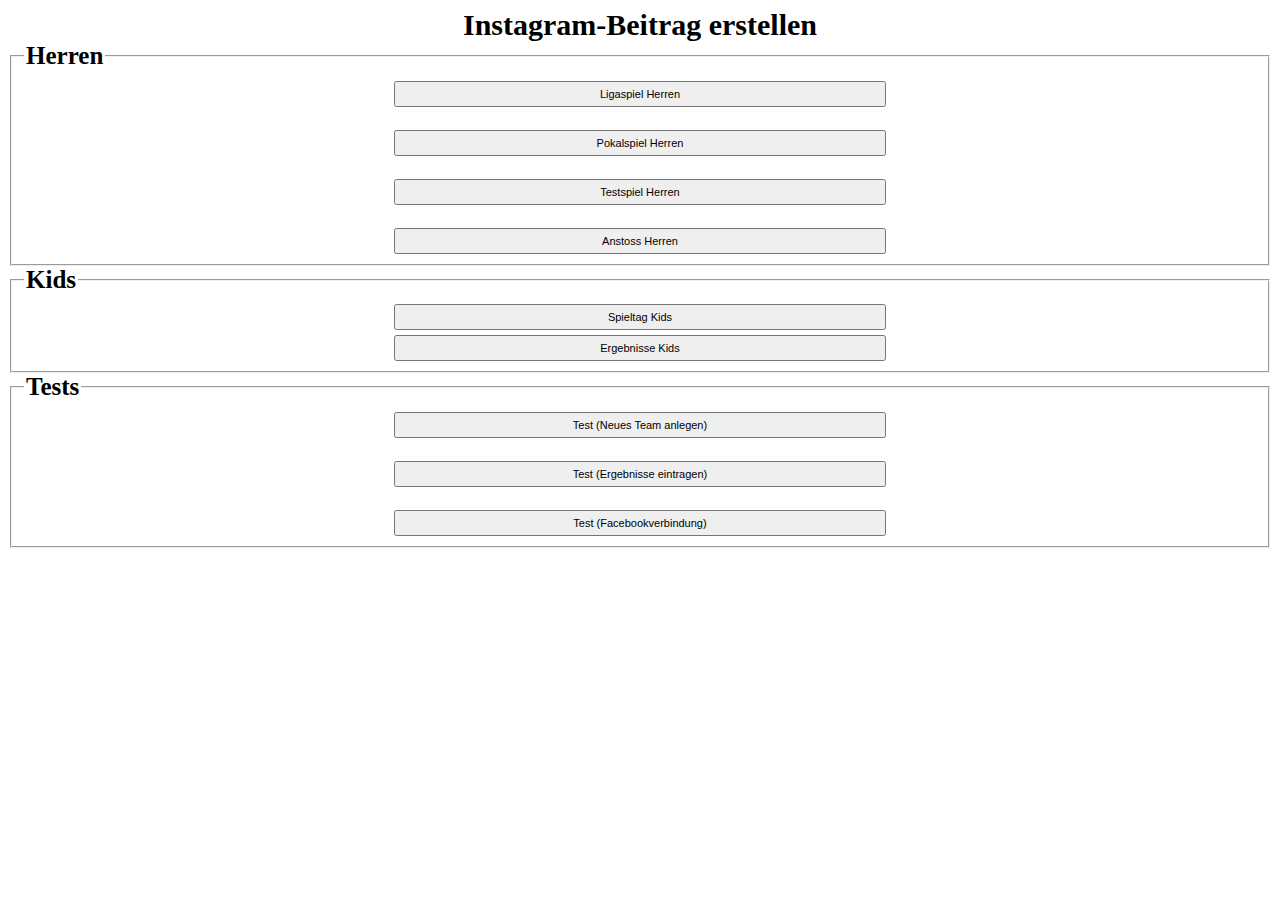
<file: src/main/resources/static/index.html>
<!DOCTYPE html>
<html lang="de">

<head>
    <title>Create Instagram pictures</title>
    <script src="js/loadFussballDE.js" type="text/javascript"></script>
    <link href="style.css" rel="stylesheet">
</head>

<body>
<h1>Instagram-Beitrag erstellen</h1>
<form>
    <fieldset>
        <legend><h2>Herren</h2></legend>
        <a href="pages/men/league-men.html">
            <input class="homeButton" type="button" value="Ligaspiel Herren"/>
        </a>
        <br>
        <a href="pages/men/cup-men.html">
            <input class="homeButton" type="button" value="Pokalspiel Herren"/>
        </a>
        <br>
        <a href="pages/men/friend-men.html">
            <input class="homeButton" type="button" value="Testspiel Herren"/>
        </a>
        <br>
        <a href="pages/men/kickoff-men.html">
            <input class="homeButton" type="button" value="Anstoss Herren"/>
        </a>
    </fieldset>
    <fieldset>
        <legend><h2>Kids</h2></legend>
        <a href="pages/youth/match-youth.html">
            <input class="homeButton" type="button" value="Spieltag Kids"/>
        </a>
        <a href="pages/youth/result-youth.html">
            <input class="homeButton" type="button" value="Ergebnisse Kids"/>
        </a>
    </fieldset>
    <fieldset>
        <legend><h2>Tests</h2></legend>
        <a href="pages/addTeam.html">
            <input class="homeButton" type="button" value="Test (Neues Team anlegen)"/>
        </a>
        <br>
        <a href="pages/match-results.html">
            <input class="homeButton" type="button" value="Test (Ergebnisse eintragen)"/>
        </a>
        <br>
        <a href="pages/testInsta.html">
            <input class="homeButton" type="button" value="Test (Facebookverbindung)"/>
        </a>
    </fieldset>
</form>
</body>
</html>
</file>
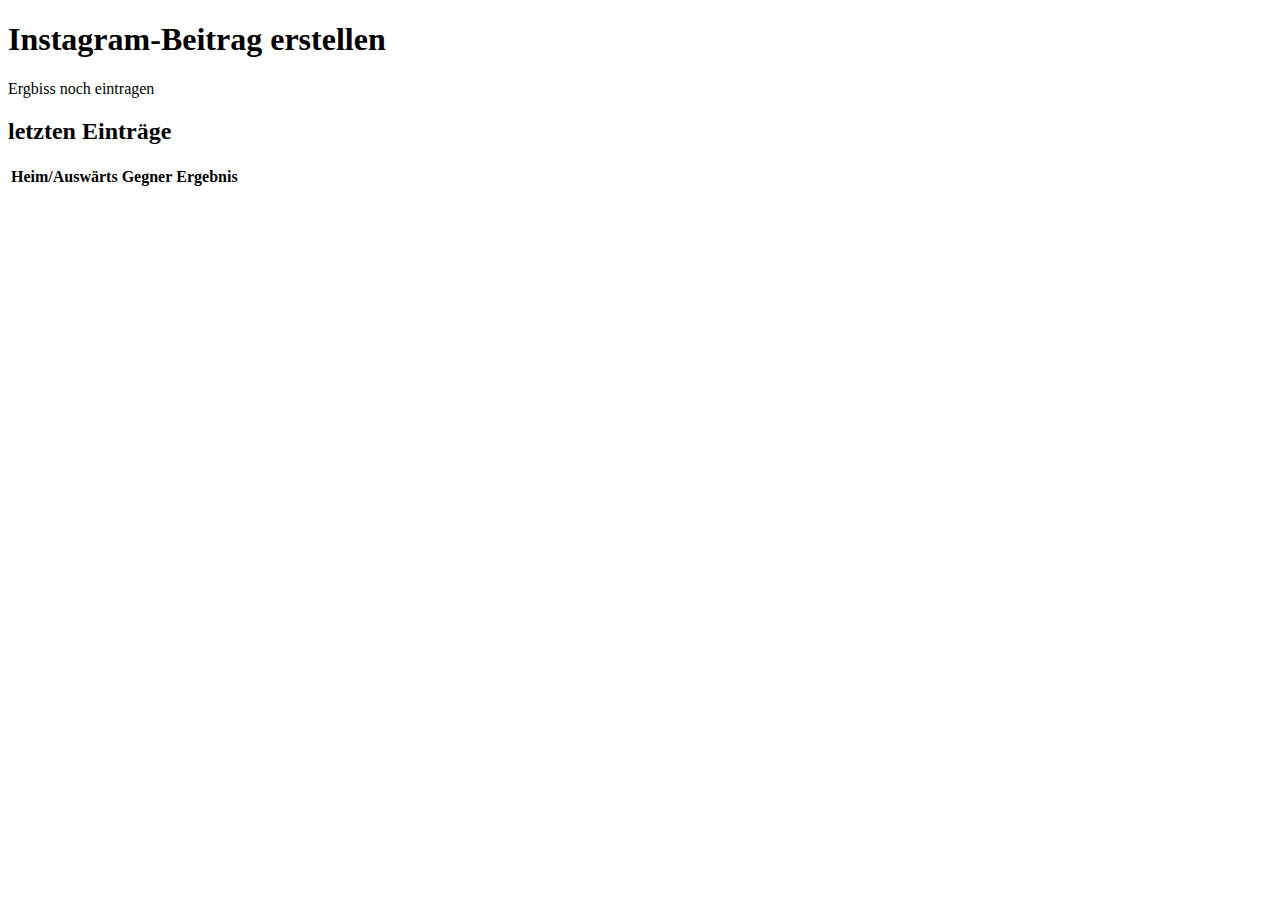
<file: src/main/resources/static/pages/match-results.html>
<!DOCTYPE html>
<html lang="de">
<head>
    <meta charset="UTF-8">
    <title>Create Instagram pictures</title>
</head>
<body>
<div class="main-page">
    <h1>Instagram-Beitrag erstellen</h1>
    <label> Ergbiss noch eintragen</label>

    <h2>letzten Einträge</h2>
    <table>
        <tr>
            <th>Heim/Auswärts</th>
            <th>Gegner</th>
            <th>Ergebnis</th>
        </tr>
    </table>
</div>
</body>
</html>
</file>
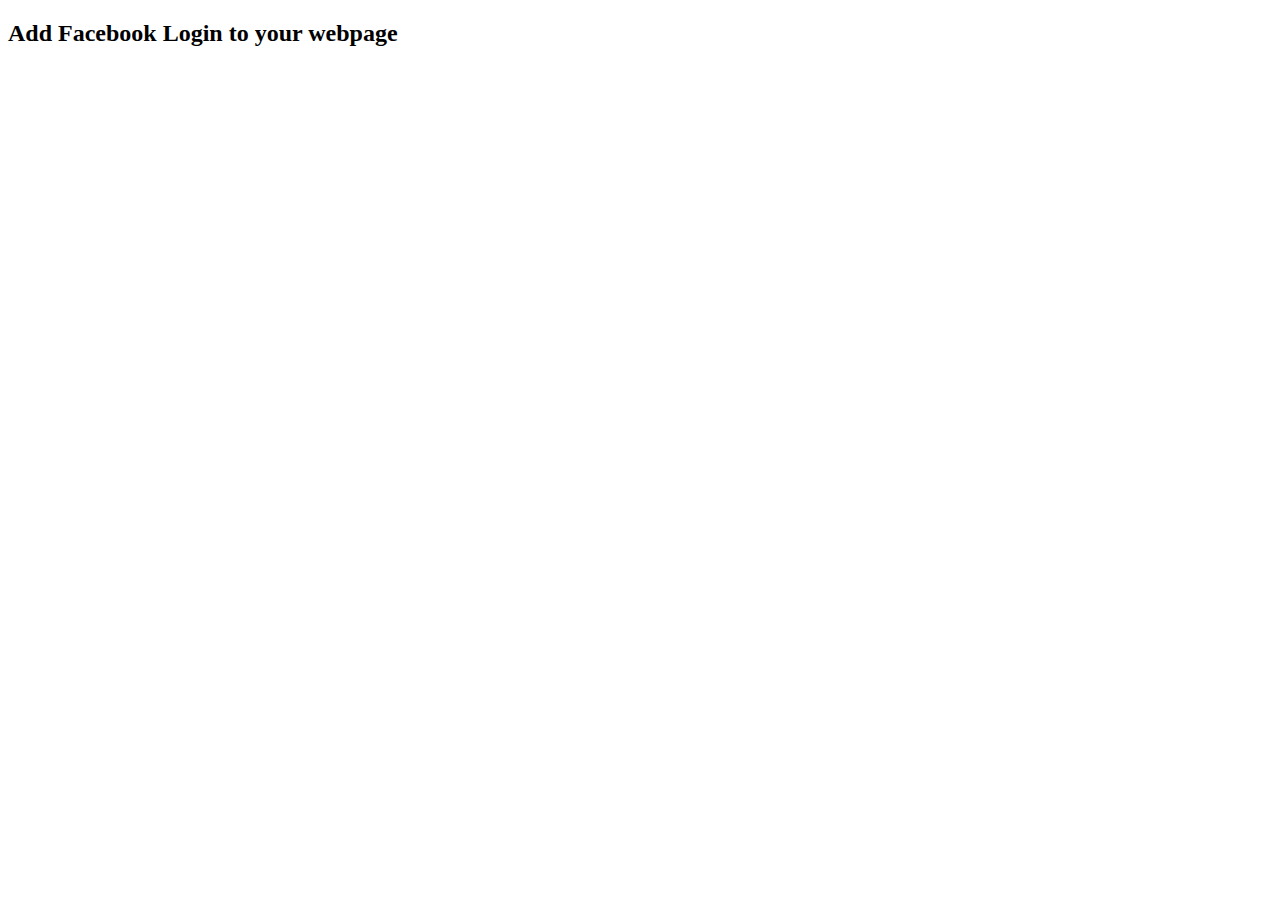
<file: src/main/resources/static/pages/testInsta.html>
<!DOCTYPE html>
<html lang="en">
<head>
    <meta charset="UTF-8">
    <title>Test Insta</title>

</head>
<body>

<h2>Add Facebook Login to your webpage</h2>

<p id="profile"></p>
<script>
    (function (d, s, id) {
        let js, fjs = d.getElementsByTagName(s)[0];
        if (d.getElementById(id)) {
            return;
        }
        js = d.createElement(s);
        js.id = id;
        js.src = "https://connect.facebook.net/en_US/sdk.js";
        fjs.parentNode.insertBefore(js, fjs);
    }(document, 'script', 'facebook-jssdk'));

    window.fbAsyncInit = function () {
        <!-- Initialize the SDK with your app and the Graph API version for your app -->
        FB.init({
            appId: '276749995452523',
            xfbml: true,
            version: 'v19.0'
        });
        <!-- If you are logged in, automatically get your name and email adress, your public profile information -->
        FB.login(function (response) {
            let page_id;
            let ig_user_id
            if (response.authResponse) {
                FB.api('/me', {fields: 'name, email'}, function (response) {
                    document.getElementById("profile").innerHTML = "Good to see you, " + response.name + ". i see your email address is " + response.email
                });
                FB.api('/me/accounts', 'GET', {}, function (response) {
                    page_id = response.data.find(isFSV).id;
                    console.log("page id: " + page_id);
                    FB.api('/' + page_id, 'GET', {fields: 'instagram_business_account'}, function (response) {
                        ig_user_id = response.instagram_business_account.id;
                        console.log("IG user id: " + ig_user_id);
                        FB.api('/' + ig_user_id + '/media', 'GET', {}, function (response) {
                            // ig_user_id = response.instagram_business_account.id;
                            console.log(response);
                        });
                    });
                });


            }
        });

    };

    function isFSV(itemName) {
        return itemName.Name = "ConnectApp";
    }
</script>
</body>
</html>
</file>
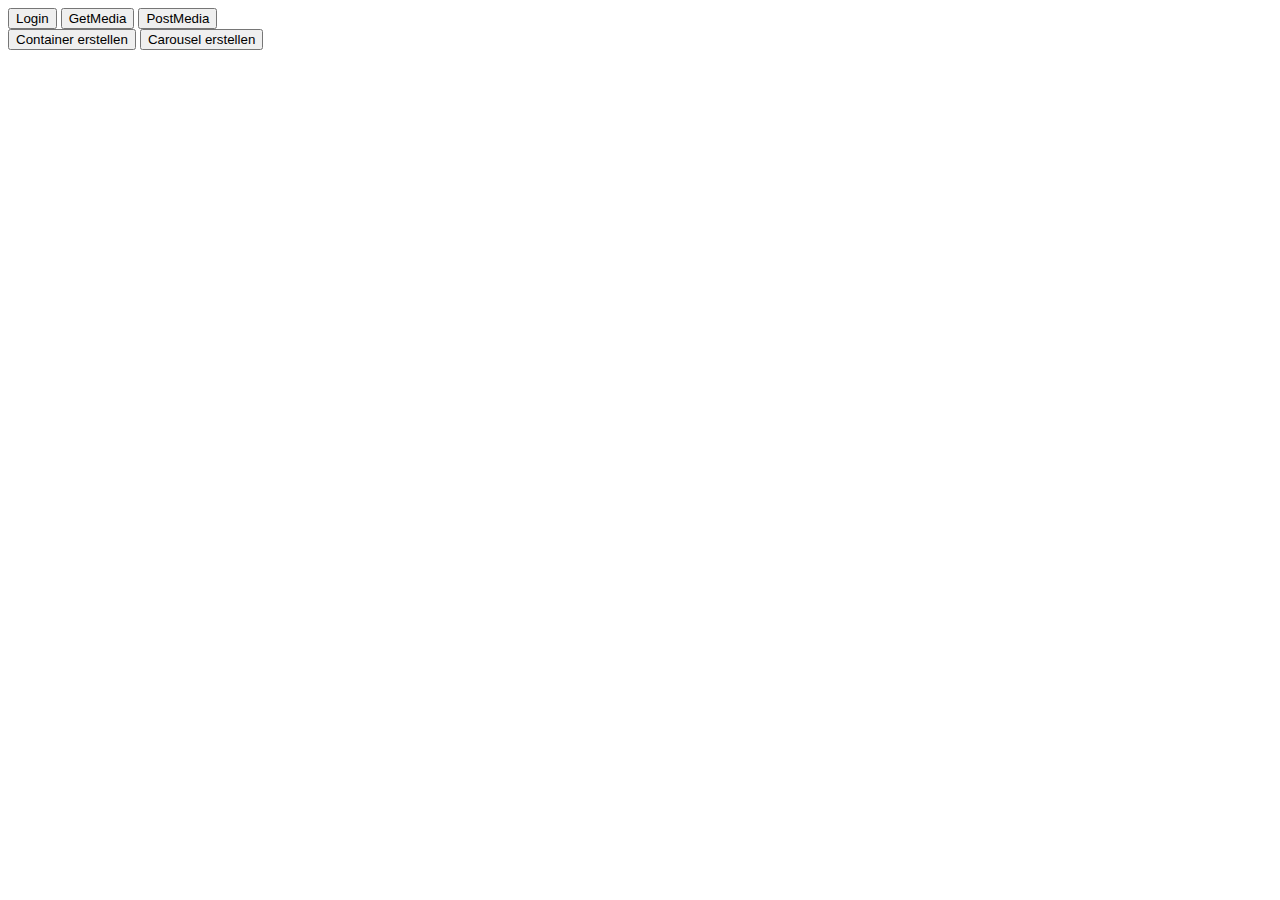
<file: src/main/resources/static/pages/textUpload.html>
<!DOCTYPE html>
<html lang="en">
<head>
    <meta charset="UTF-8">
    <title>Title</title>
    <script type="text/javascript" src="../js/InstagramUpload.js"></script>
</head>
<body>
    <input type="button" onclick="login()" value="Login">
    <input type="button" onclick="getMedia()" value="GetMedia">
    <input type="button" onclick="postMedia()" value="PostMedia">
    <br>
    <input type="button" onclick="createElementContainer()" value="Container erstellen">
    <input type="button" onclick="postCarousel()" value="Carousel erstellen">
</body>
<script>
    window.fbAsyncInit = function () {
        FB.init({
            appId: '276749995452523',
            xfbml: true,
            version: 'v19.0'
        });
    }
</script>
<script async defer crossorigin="anonymous" src = "https://connect.facebook.net/en_US/sdk.js"></script>
</html>
</file>
<file: src/main/resources/static/style.css>
.main-page {
    padding: 2px;
    width: auto;
}

.homeButton {
    padding: 5px;
    font-size: 11px;
    margin-left: auto;
    margin-right: auto;
    display: block;
    width: 40%;
}

.topbar {
    width: auto;
    position: static;
    overflow: auto;
    margin: 0;
    background-color: darkred;
}

.topbar ul {
    list-style-type: none;
    margin: 0;
    padding: 0;
    overflow: hidden;
}

.topbar li {
    border-right: 1px solid gray;
    float: left;
    padding: 2px 2px;
}

.topbar li a {
    display: block;
    color: black;
    text-align: center;
    text-decoration: none;
    font-size: 60%;
}

.topbar li a:hover {
    color: white;
}

#widget1 {
    position: fixed;
    height: 90%;
    margin-top: 5px;
    overflow: inherit;
}

.twoDigits {
    width: 40px;
    font-size: 10px;
    padding: 2px 0;
}

.threeDigits {
    width: 50px;
    font-size: 10px;
    padding: 2px 0;
}

input {
    margin-top: 5px;
    font-size: 10px;
    padding: 2px 0;
}

select {
    margin-top: 5px;
    font-size: 12px;
}

button {
    margin-block: 5px;
    width: 100%;
    padding: 2px;
}

h1 {
    color: black;
    text-align: center;
    font-size: 30px;
    margin: auto;
}

h2 {
    color: black;
    text-align: center;
    font-size: 25px;
    margin: auto;
}

label {
    font-size: 13px;
}

.textInput {
    width: 20%;
    font-size: 10px;
    padding: 2px 0;
}

a {
    text-decoration: none;
}

br {
    display: block;
    margin: 3px 0;
}

option {
    cursor: pointer;
}

.matchTypeSelect {
    visibility: hidden;
}
</file>
